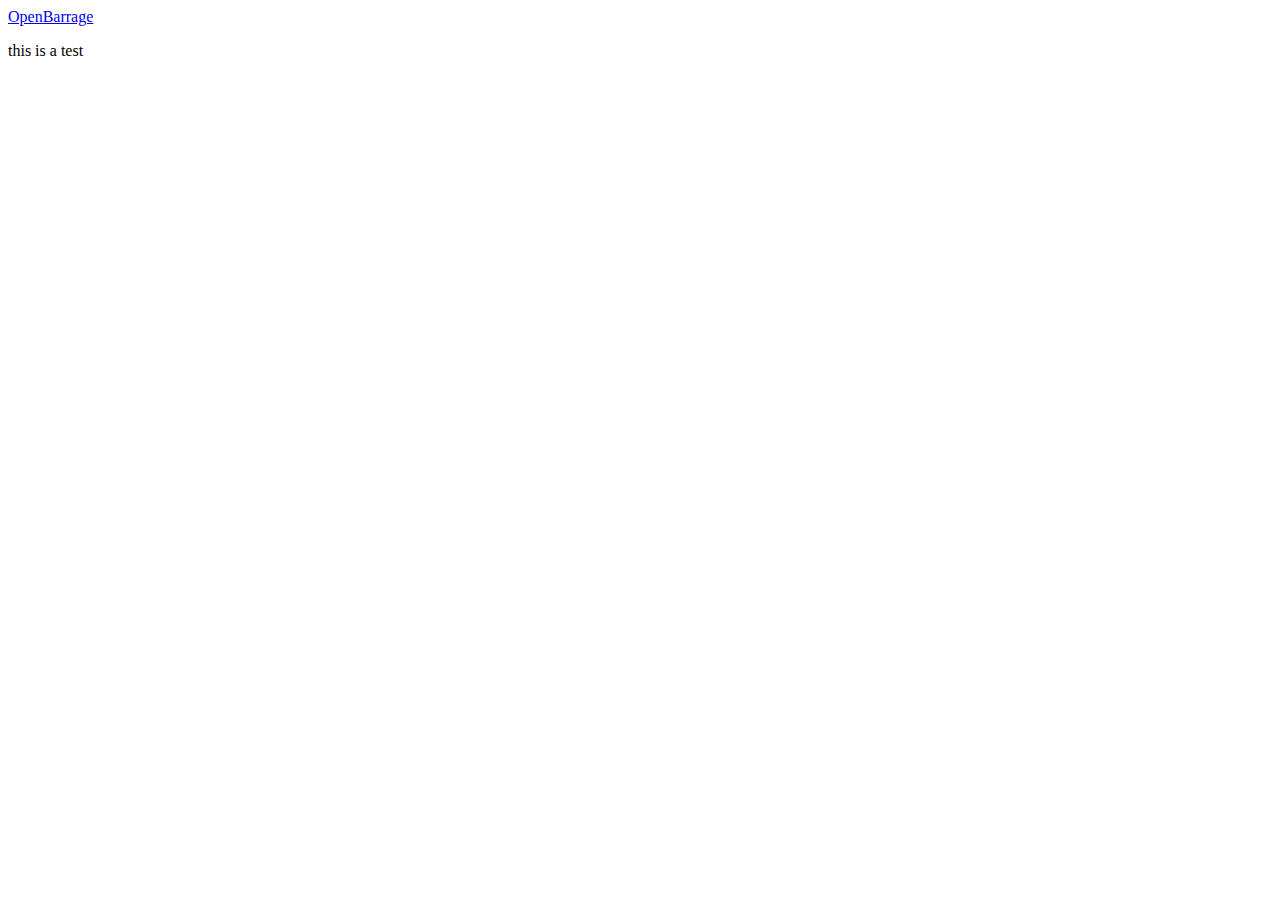
<file: oldSource/wxBarrage/index.html>
<!DOCTYPE html>
<!--
data	:	2015-5-29
author	:	zhe13
email	:	wutianzhe123@gmail.com
name 	:	基于Ajax(js2php)的弹幕系统
-->
<html lang="zh-CN">
<head>
	<title>DM Test</title>
	<link rel="stylesheet" type="text/css" href="mycss.css">
	<script type="text/javascript" src="jquery.min.js"></script>
	<script type="text/javascript" src="myjs.js"></script>
	
</head>
<body>
<a href="#" class="showBarrage">OpenBarrage</a>
<p>this is a test</p>
<div class="barrage">
	<div class="screen">
		<a href="#" class="s_close">Z</a>

		<div class="mask">

		<!--内容在这里显示-->

		</div>
	</div>

	<!--Send Begin-->
	<div class="send">
		<input type="text" class="s_text"/>

		<input type="button" class="s_btn" value="Send"/>
	</div>

	<!--Send End-->
	<span class="s_close">X</span>
</div>

</body>
</html>
</file>
<file: oldSource/wxBarrage/mycss.css>
.barrage .screen{width:100%;height:100%;position:absolute;top:0px;right:0px;}

.barrage .screen .s_close{z-index:2;top:20px;right:20px;position:absolute;text-decoration:none;width:40px;height:40px;border-radius:20px;text-align:center;color:#fff;background:#000;line-height:40px;display:none;}

.barrage .screen .mask{position:relative;width:100%;height:100%;background:#000;opacity:0.5;filter:alpha(opacity:1);z-index:1;}

.barrage{display:none;width:100%;height:100%;}

.barrage .screen .mask div{position:absolute;font-size:20px;font-weight:bold;white-space:nowrap;line-height:40px;z-index:40;}

.barrage .send{z-index:1;width:100%;height:55px;background:#000;position:absolute;bottom:0px;text-align:center;}

.barrage .send .s_text{width:600px;height:40px;line-height:10px;font-size:20px;font-family:"微软雅黑";}

.barrage .send .s_btn{width:105px;height:40px;background:#22B14C;color:#fff;}
</file>
